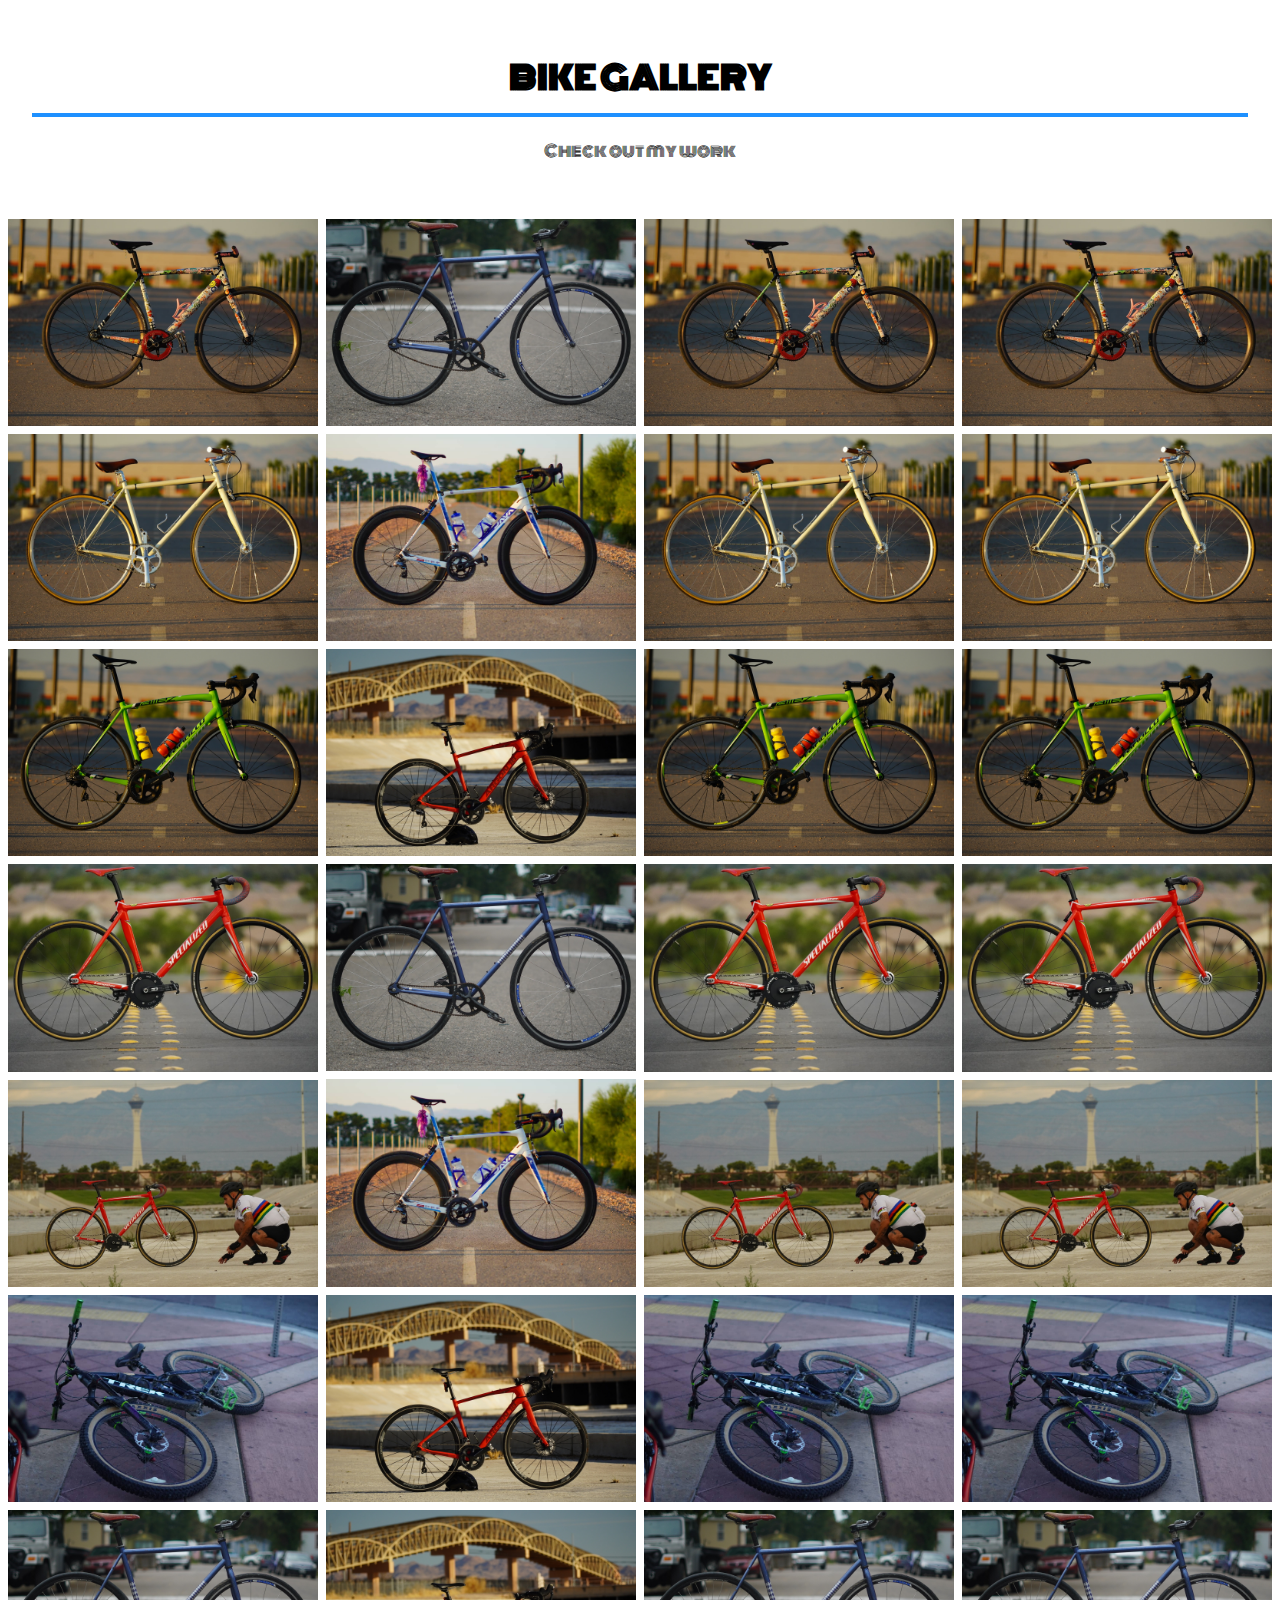
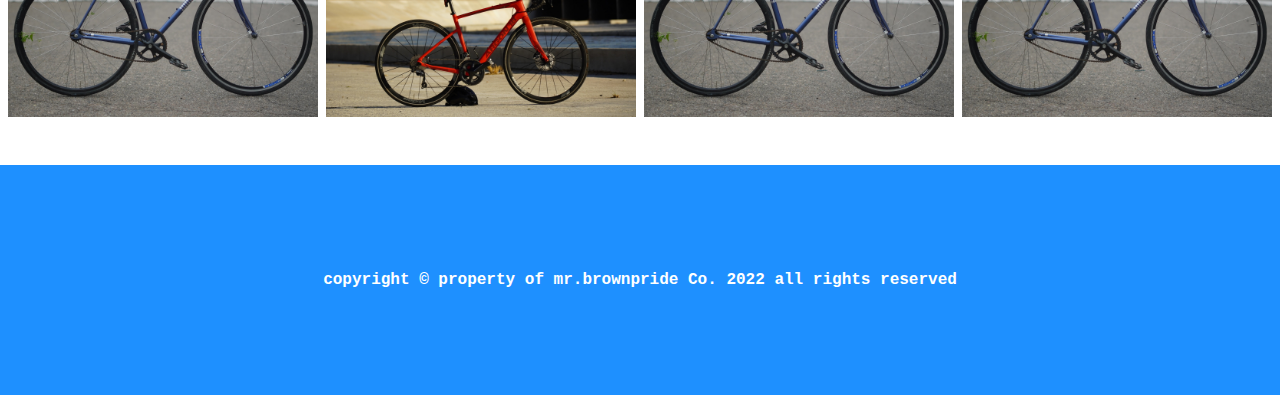
<file: pics.html>
<!DOCTYPE html>
<html lang="en">
<head>
    <meta charset="UTF-8">
    <meta http-equiv="X-UA-Compatible" content="IE=edge">
    <meta name="viewport" content="width=device-width, initial-scale=1.0">
    <title>DREAMZCYCLING</title>
    <!-- fontawesome -->
    <link rel="stylesheet" href="https://use.fontawesome.com/releases/v5.7.1/css/all.css" integrity="sha384-fnmOCqbTlWIlj8LyTjo7mOUStjsKC4pOpQbqyi7RrhN7udi9RwhKkMHpvLbHG9Sr" crossorigin="anonymous">
    <script></script>
</head>
<body>
<style>
    @import url("https://fonts.googleapis.com/css2?family=Comforter&family=Monoton&display=swap");


body {
  margin: 0;
  font-family: "Monoton", cursive;
}

#title{
  border-bottom: 4px solid rgb(30,144,255);
  padding-bottom: 10px;
  text-align: center;
  word-wrap: break-word;
}

.header {
  text-align: center;
  padding: 32px;
}
/* left corner back btn */
a {
    color:rgb(30,144,255);
    position: absolute;
    left: 10px;
    font-size: 40px;
    padding: 4px 10px;
    border-radius:50%;
    background:transparent;
    transition:0.4s ease-in-out;
    font-weight:bold;
    margin:0px 8px;
}
a:hover { 
    cursor: pointer;
    color:#fff;
    background:rgb(30,144,255);
    box-shadow:0px 10px 30px rgb(30,144,255, 0.8);
}

/* grid styling */
* {
  box-sizing: border-box;
}

.header {
  text-align: center;
  padding: 32px;
}

.row {
  display: -ms-flexbox; /* IE10 */
  display: flex;
  -ms-flex-wrap: wrap; /* IE10 */
  flex-wrap: wrap;
  padding: 0 4px;
}

/* Create four equal columns that sits next to each other */
.column {
  -ms-flex: 25%; /* IE10 */
  flex: 25%;
  max-width: 25%;
  padding: 0 4px;
}

.column img {
  margin-top: 8px;
  vertical-align: middle;
  width: 100%;
}

/* Responsive layout - makes a two column-layout instead of four columns */
@media screen and (max-width: 800px) {
  .column {
    -ms-flex: 50%;
    flex: 50%;
    max-width: 50%;
  }
}

/* Responsive layout - makes the two columns stack on top of each other instead of next to each other */
@media screen and (max-width: 600px) {
  .column {
    -ms-flex: 100%;
    flex: 100%;
    max-width: 100%;
  }
}

img:hover {
  transform: scale(1.03);
  transition: 0.4s ease-in-out;
}

/* footer */

#footer {
  width: 100%;
  padding: 10vh 0px;
  text-align: center;
  font-weight: bold;
}
#footer a {
  text-decoration: none;
}

/* back to top btn styling */
#myBtn {
  display: none;
  position: fixed;
  bottom: 20px;
  right: 30px;
  z-index: 99;
  font-size: 18px;
  border: none;
  outline: none;
  background-color: transparent;
  color: white;
  cursor: pointer;
  padding: 5px;
  border-radius: 16px;
  transition:0.4s ease-in-out;
}

#myBtn:hover {
  background-color: transparent;
  cursor: pointer;
  color:#fff;
  background:rgb(30,144,255);
  box-shadow:0px 10px 30px rgb(30,144,255);
}
</style>
<body>

<!-- Header -->
<div class="header">
  <a href="index.html"><i class="far fa-arrow-alt-circle-left"></i></a>
  <h1 id="title">BIKE GALLERY</h1>
  <p>Check out my work</p>
</div>


<div class="row"> 
  <div class="column">
    <img src="images/bike4.jpg" style="width:100%">
    <img src="images/bike5.jpg" style="width:100%">
    <img src="images/bike6.jpg" style="width:100%">
    <img src="images/bike7.jpg" style="width:100%">
    <img src="images/bike8.jpg" style="width:100%">
    <img src="images/bike9.jpg" style="width:100%">
    <img src="images/bike10.jpg" style="width:100%">
  </div>
  <div class="column">
    <img src="images/bike10.jpg" style="width:100%">
    <img src="images/bike12.jpg" style="width:100%">
    <img src="images/bike13.jpg" style="width:100%">
    <img src="images/bike10.jpg" style="width:100%">
    <img src="images/bike12.jpg" style="width:100%">
    <img src="images/bike13.jpg" style="width:100%">
    <img src="images/bike13.jpg" style="width:100%">
  </div>  
  <div class="column">
    <img src="images/bike4.jpg" style="width:100%">
    <img src="images/bike5.jpg" style="width:100%">
    <img src="images/bike6.jpg" style="width:100%">
    <img src="images/bike7.jpg" style="width:100%">
    <img src="images/bike8.jpg" style="width:100%">
    <img src="images/bike9.jpg" style="width:100%">
    <img src="images/bike10.jpg" style="width:100%">
  </div>
  <div class="column">
    <img src="images/bike4.jpg" style="width:100%">
    <img src="images/bike5.jpg" style="width:100%">
    <img src="images/bike6.jpg" style="width:100%">
    <img src="images/bike7.jpg" style="width:100%">
    <img src="images/bike8.jpg" style="width:100%">
    <img src="images/bike9.jpg" style="width:100%">
    <img src="images/bike10.jpg" style="width:100%">
  </div>
</div>
<!-- back to top btn -->
<button onclick="topFunction()" id="myBtn" title="Go to top"><i class="far fa-arrow-alt-circle-up" style="font-size: 50px;"></i></button>
<br> <br>


<!-- footer -->
<div id="footer" style="background-color: rgb(30,144,255); color: white;">
      <p style="font-family: 'Courier New', Courier, monospace">
        copyright &copy; property of mr.brownpride Co.
        <span id="date">2022</span> all rights reserved
      </p>
    </div>

 <script>
//Get the button
var mybutton = document.getElementById("myBtn");

// When the user scrolls down 20px from the top of the document, show the button
window.onscroll = function() {scrollFunction()};

function scrollFunction() {
  if (document.body.scrollTop > 20 || document.documentElement.scrollTop > 20) {
    mybutton.style.display = "block";
  } else {
    mybutton.style.display = "none";
  }
}

// When the user clicks on the button, scroll to the top of the document
function topFunction() {
  document.body.scrollTop = 0;
  document.documentElement.scrollTop = 0;
}
</script>

</body>
</html>

<!-- 
-display all pics
-back button - upper left
-back to top arrow button -right side
- footer?
</file>
